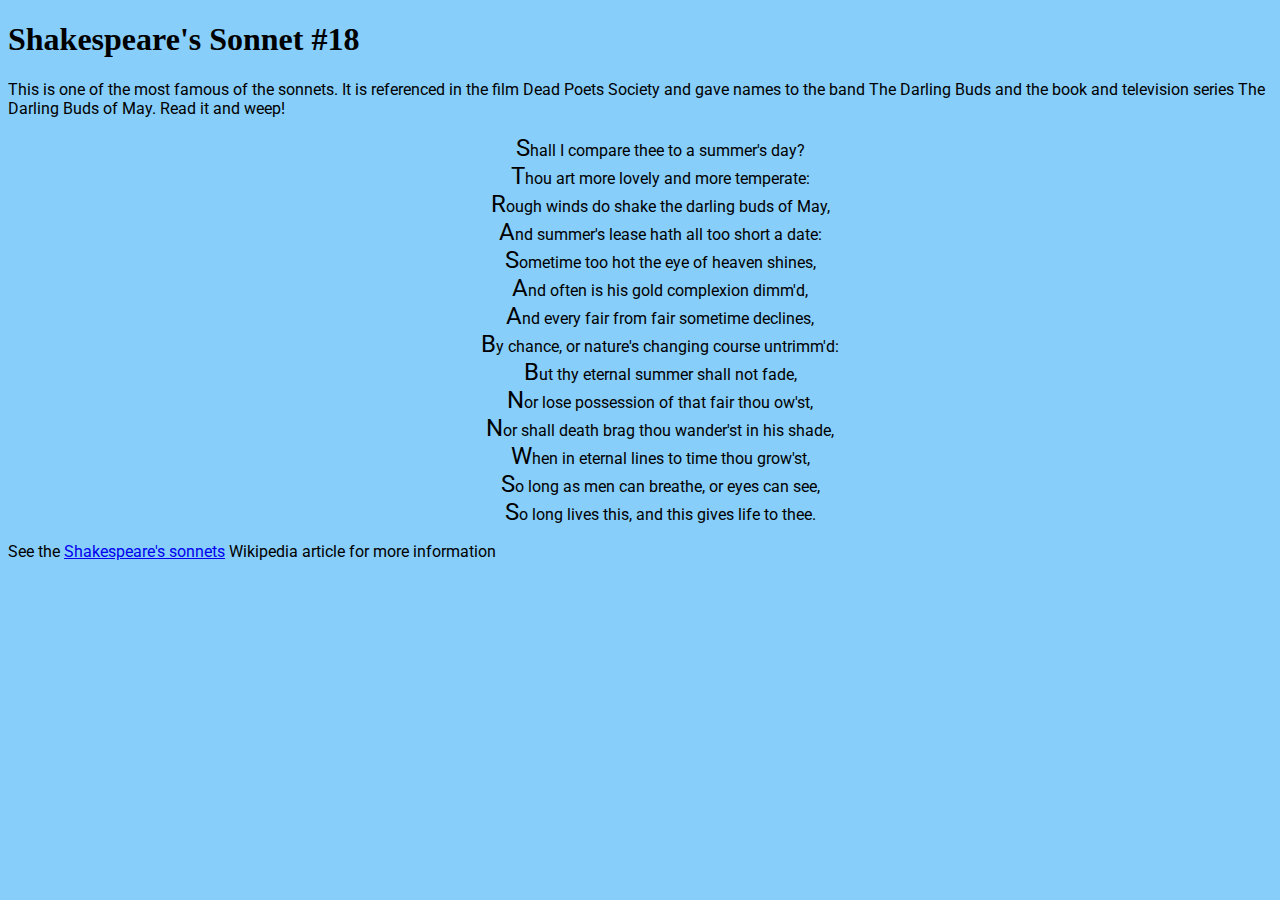
<file: DI-Bootcamp-Stage1/CSS-Basics/Challenge-One/index.html>
<!DOCTYPE html>
<html>
  <head>
    <title>CSS Challenge</title>
    <link rel="stylesheet" type="text/css" href="style.css">
    <link rel="preconnect" href="https://fonts.googleapis.com">
    <link rel="preconnect" href="https://fonts.gstatic.com" crossorigin>
    <link href="https://fonts.googleapis.com/css2?family=East+Sea+Dokdo&family=Roboto&display=swap" rel="stylesheet">
  </head>
  <body>
    <div id="wrap">
      <h1>Shakespeare's Sonnet #18</h1>
      <p>
         This is one of the most famous of the sonnets. It is referenced
         in the film Dead Poets Society and gave names to the band The
         Darling Buds and the book and television series The Darling Buds
         of May. Read it and weep!
      </p>
      <ul>
        <li>Shall I compare thee to a summer's day?</li>
        <li>Thou art more lovely and more temperate:</li>
        <li>Rough winds do shake the darling buds of May,</li>
        <li>And summer's lease hath all too short a date:</li>
        <li>Sometime too hot the eye of heaven shines,</li>
        <li>And often is his gold complexion dimm'd,</li>
        <li>And every fair from fair sometime declines,</li>
        <li>By chance, or nature's changing course untrimm'd:</li>
        <li>But thy eternal summer shall not fade,</li>
        <li>Nor lose possession of that fair thou ow'st,</li>
        <li>Nor shall death brag thou wander'st in his shade,</li>
        <li>When in eternal lines to time thou grow'st,</li>
        <li>So long as men can breathe, or eyes can see,</li>
        <li>So long lives this, and this gives life to thee.</li>
      </ul>

      <p class="copyright">See the 
      <a href="http://en.wikipedia.org/wiki/Shakespeare%27s_Sonnets">
      Shakespeare's sonnets</a> Wikipedia article for more information
      </p>
    </div>
  </body>
</html>
</file>
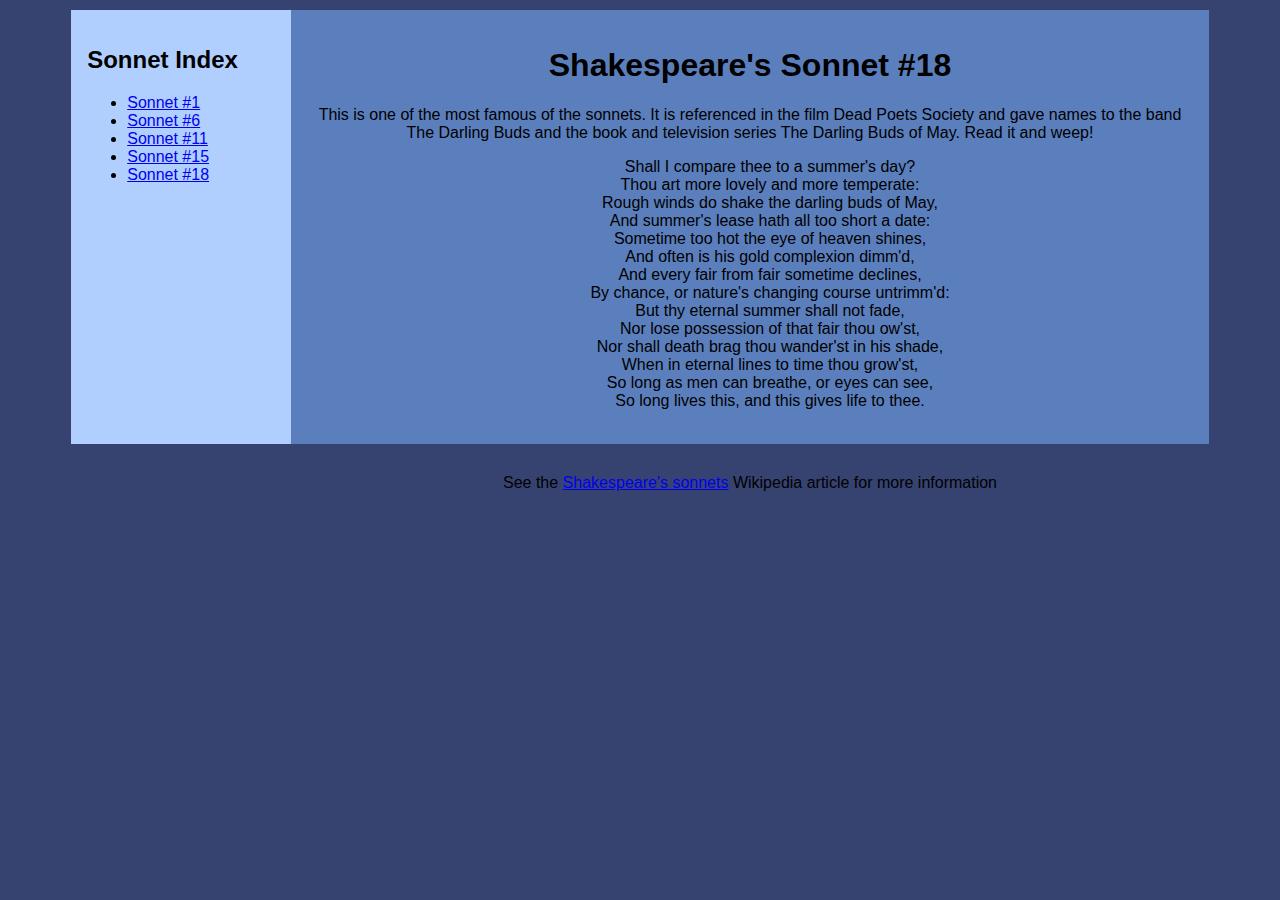
<file: DI-Bootcamp-Stage1/CSS-Intemediate/Challenge-One/index.html>
<html>

<head>
    <title>CSS Challenge 3</title>
    <link rel="stylesheet" href="style.css">
</head>

<body>
    <div id="wrap">
        <div id="nav">
            <h2>Sonnet Index</h2>
            <ul>
                <li><a href="#">Sonnet #1</a></li>
                <li><a href="#">Sonnet #6</a></li>
                <li><a href="#">Sonnet #11</a></li>
                <li><a href="#">Sonnet #15</a></li>
                <li><a href="#">Sonnet #18</a></li>
            </ul>
        </div>
        <div id="cont">
            <div id="content">
                <h1>Shakespeare's Sonnet #18</h1>
                <p>This is one of the most famous of the sonnets. It is referenced
                    in the film Dead Poets Society and gave names to the band The
                    Darling Buds and the book and television series The Darling Buds
                    of May. Read it and weep!</p>
                <ul>
                    <li>Shall I compare thee to a summer's day?</li>
                    <li>Thou art more lovely and more temperate:</li>
                    <li>Rough winds do shake the darling buds of May,</li>
                    <li>And summer's lease hath all too short a date:</li>
                    <li>Sometime too hot the eye of heaven shines,</li>
                    <li>And often is his gold complexion dimm'd,</li>
                    <li>And every fair from fair sometime declines,</li>
                    <li>By chance, or nature's changing course untrimm'd:</li>
                    <li>But thy eternal summer shall not fade,</li>
                    <li>Nor lose possession of that fair thou ow'st,</li>
                    <li>Nor shall death brag thou wander'st in his shade,</li>
                    <li>When in eternal lines to time thou grow'st,</li>
                    <li>So long as men can breathe, or eyes can see,</li>
                    <li>So long lives this, and this gives life to thee.</li>
                </ul>
            </div>
            <footer class="copyright">
                <p>See the
                    <a href="http://en.wikipedia.org/wiki/Shakespeare%27s_Sonnets">
                        Shakespeare's sonnets</a> Wikipedia article for more information
                    </p>
            </footer>
        </div>
    </div>
</body>

</html>
</file>
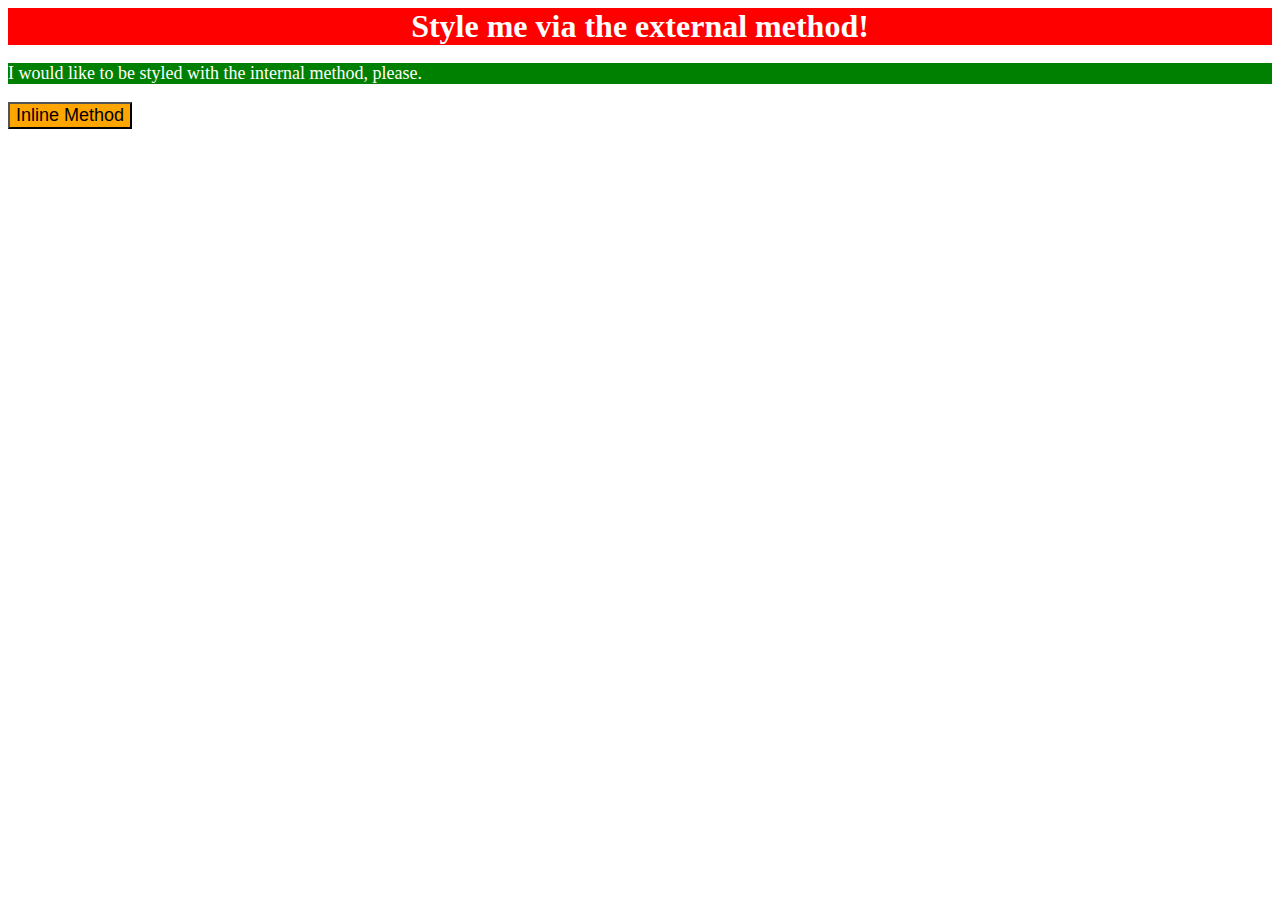
<file: DI-Bootcamp-Stage1/CSS-Basics/Basic-Exercises/Exercise 1/index.html>
<!DOCTYPE html>
<html lang="en">
<head>
  <meta charset="UTF-8">
  <meta http-equiv="X-UA-Compatible" content="IE=edge">
  <meta name="viewport" content="width=device-width, initial-scale=1.0">
  <link rel="stylesheet" type="text/css" href="style.css">
  <title>Methods for Adding CSS</title>
</head>
<body>
  <div>Style me via the external method!</div>
  <p>I would like to be styled with the internal method, please.</p>
  <button>Inline Method</button>
</body>
</html>
</file>
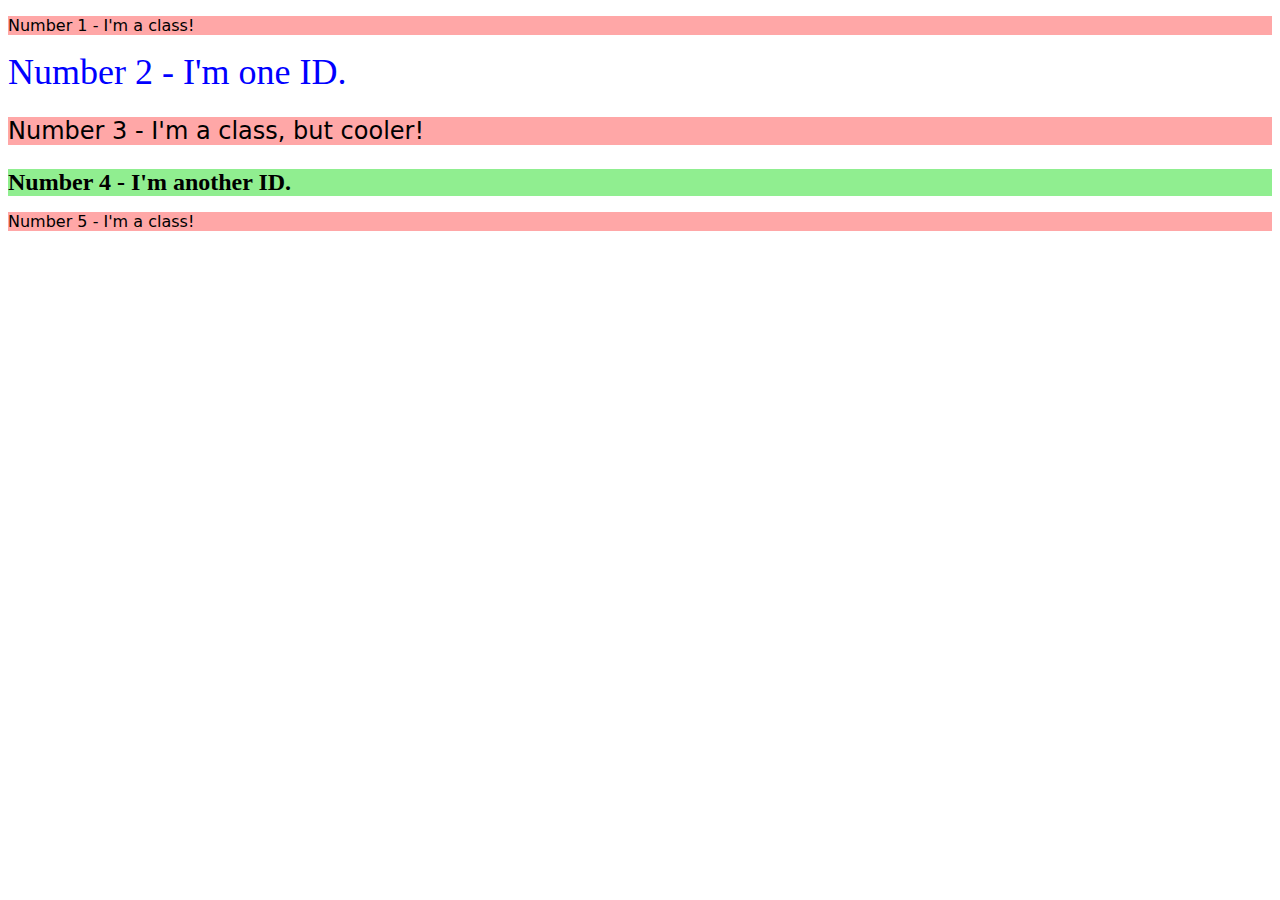
<file: DI-Bootcamp-Stage1/CSS-Basics/Basic-Exercises/Exercise 2/index.html>
<!DOCTYPE html>
<html lang="en">
<head>
  <meta charset="UTF-8">
  <meta http-equiv="X-UA-Compatible" content="IE=edge">
  <meta name="viewport" content="width=device-width, initial-scale=1.0">
  <title>Class and ID Selectors</title>
  <link rel="stylesheet" href="style.css">
</head>
<body>
  <p class="odd">Number 1 - I'm a class!</p>
  <div id="two">Number 2 - I'm one ID.</div>
  <p class="odd oddly-cool">Number 3 - I'm a class, but cooler!</p>
  <div id="four">Number 4 - I'm another ID.</div>
  <p class="odd">Number 5 - I'm a class!</p>
</body>
</html>
</file>
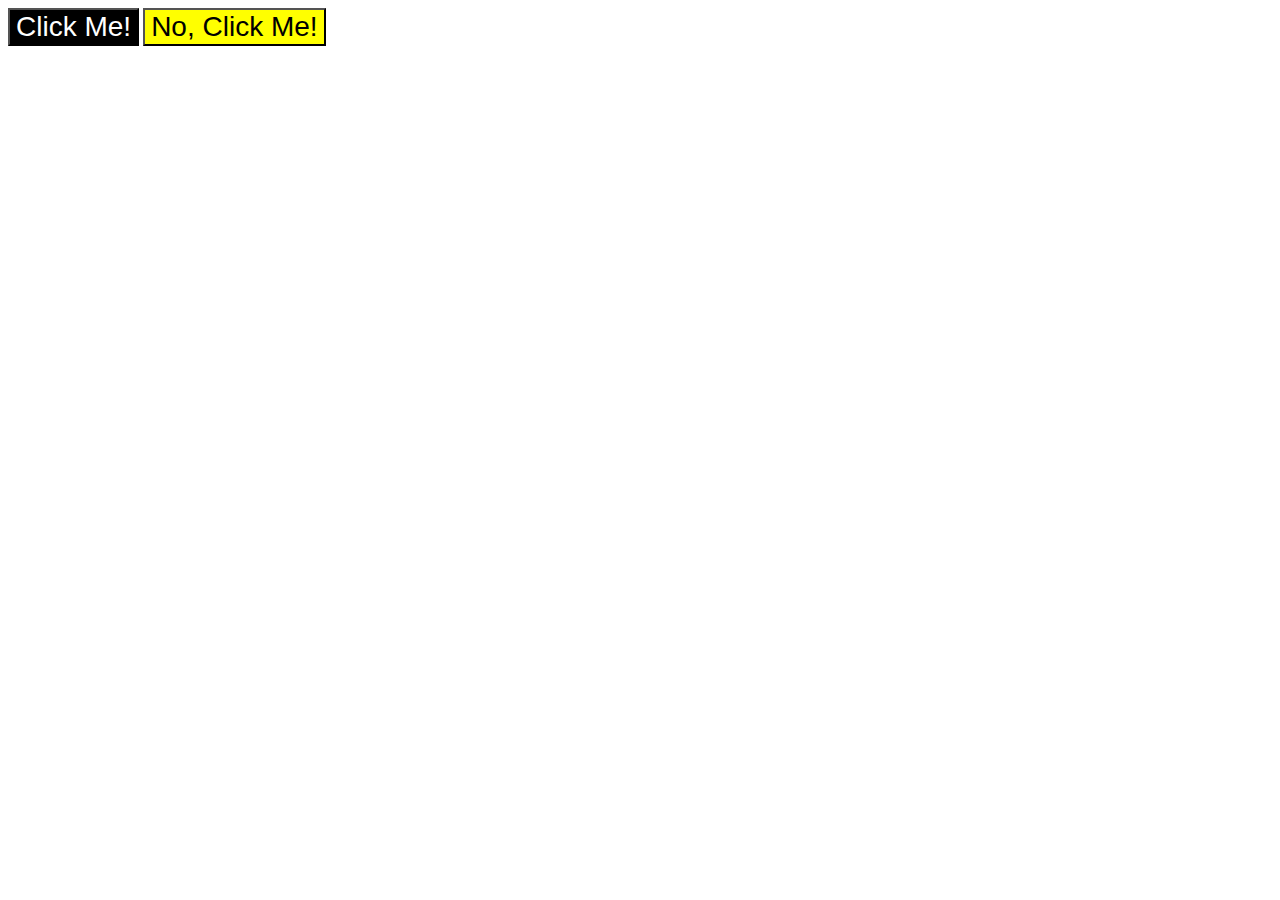
<file: DI-Bootcamp-Stage1/CSS-Basics/Basic-Exercises/Exercise 3/index.html>
<!DOCTYPE html>
<html lang="en">
<head>
  <meta charset="UTF-8">
  <meta http-equiv="X-UA-Compatible" content="IE=edge">
  <meta name="viewport" content="width=device-width, initial-scale=1.0">
  <title>Grouping Selectors</title>
  <link rel="stylesheet" href="style.css">
</head>
<body>
  <button class="button1">Click Me!</button>
  <button class="button2">No, Click Me!</button>
</body>
</html>
</file>
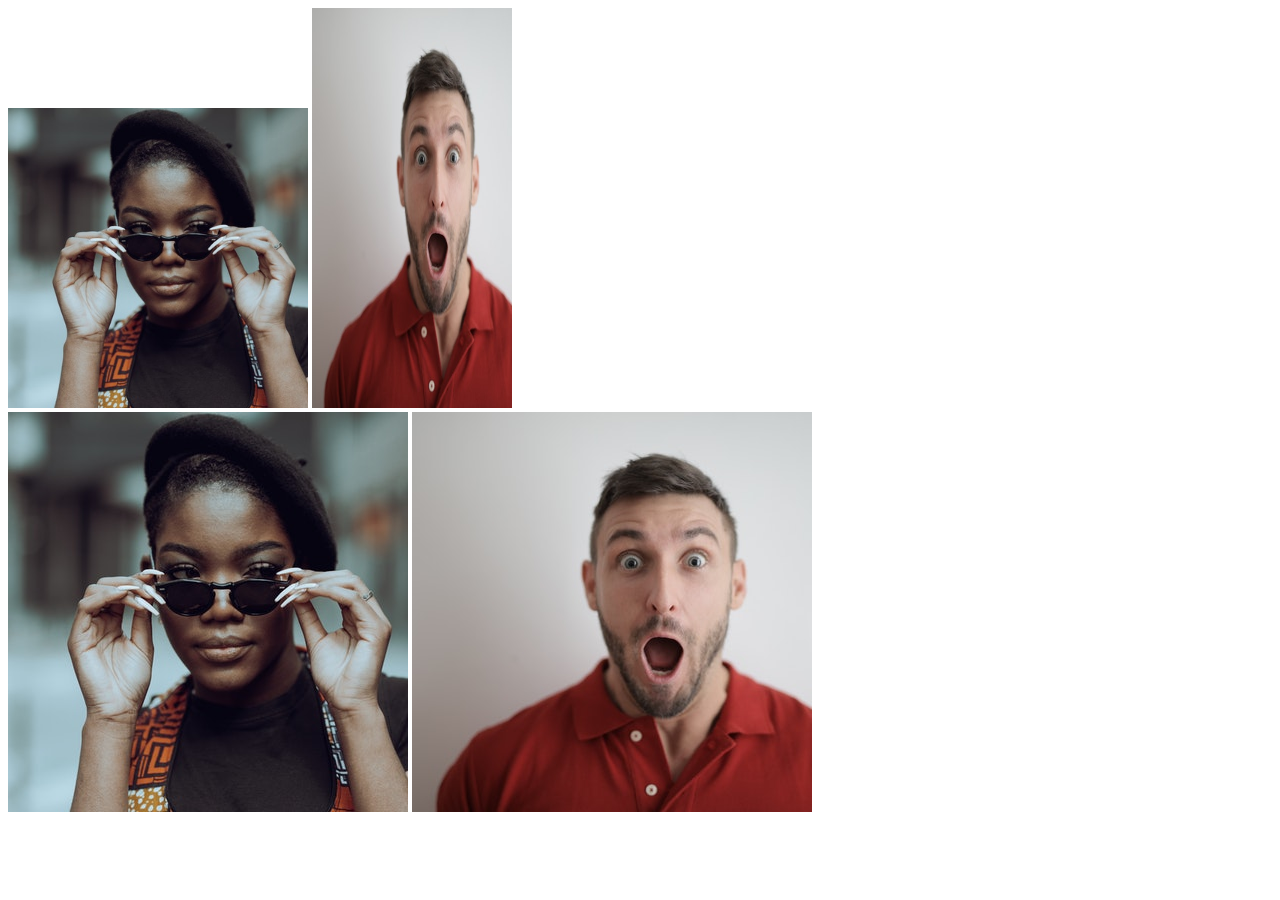
<file: DI-Bootcamp-Stage1/CSS-Basics/Basic-Exercises/Exercise 4/index.html>
<!DOCTYPE html>
<html lang="en">
<head>
  <meta charset="UTF-8">
  <meta http-equiv="X-UA-Compatible" content="IE=edge">
  <meta name="viewport" content="width=device-width, initial-scale=1.0">
  <title>Chaining Selectors</title>
  <link rel="stylesheet" href="style.css">
</head>
<body>
  <!-- Use the classes BELOW this line -->
  <div>
    <img class="avatar proportioned" src="./pexels-katho-mutodo-8434791.jpg" alt="">
    <img class="avatar distorted" src="./pexels-andrea-piacquadio-3777931.jpg" alt="">
  </div>
  <!-- Use the classes ABOVE this line -->
  <div>
    <img class="original proportioned" src="./pexels-katho-mutodo-8434791.jpg" alt="">
    <img class="original distorted" src="./pexels-andrea-piacquadio-3777931.jpg" alt="">
  </div>
</body>
</html>
</file>
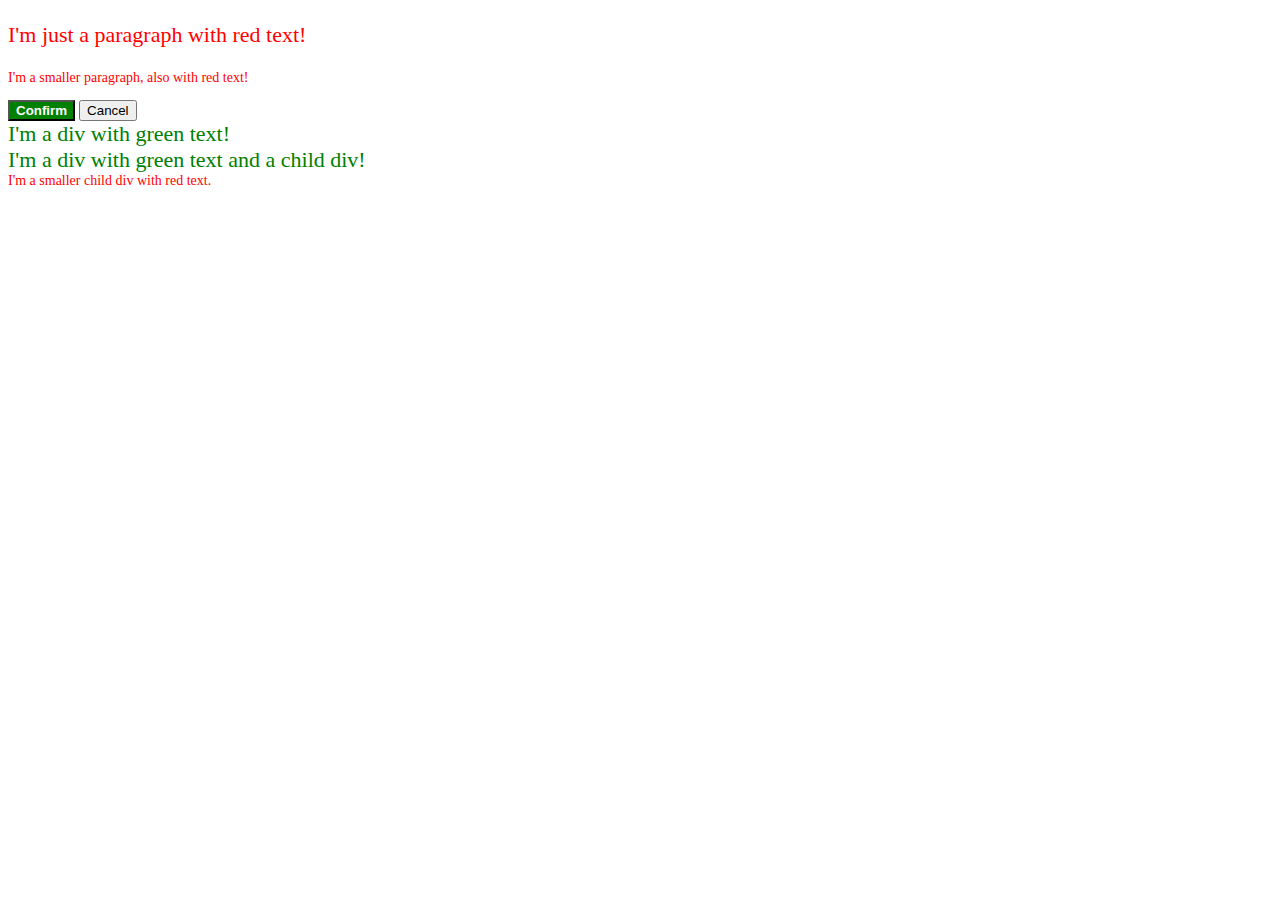
<file: DI-Bootcamp-Stage1/CSS-Basics/Basic-Exercises/Exercise 6/index.html>
<!DOCTYPE html>
<html lang="en">
<head>
  <meta charset="UTF-8">
  <meta http-equiv="X-UA-Compatible" content="IE=edge">
  <meta name="viewport" content="width=device-width, initial-scale=1.0">
  <title>Fix the Cascade</title>
  <link rel="stylesheet" href="style.css">
</head>
<body>
  <p class="para">I'm just a paragraph with red text!</p>
  <p class="para small-para">I'm a smaller paragraph, also with red text!</p>

  <button id="confirm-button" class="button confirm">Confirm</button>
  <button id="cancel-button" class="button cancel">Cancel</button>

  <div class="text">I'm a div with green text!</div>
  <div class="text">I'm a div with green text and a child div!
    <div class="text child">I'm a smaller child div with red text.</div>
  </div>
</body>
</html>
</file>
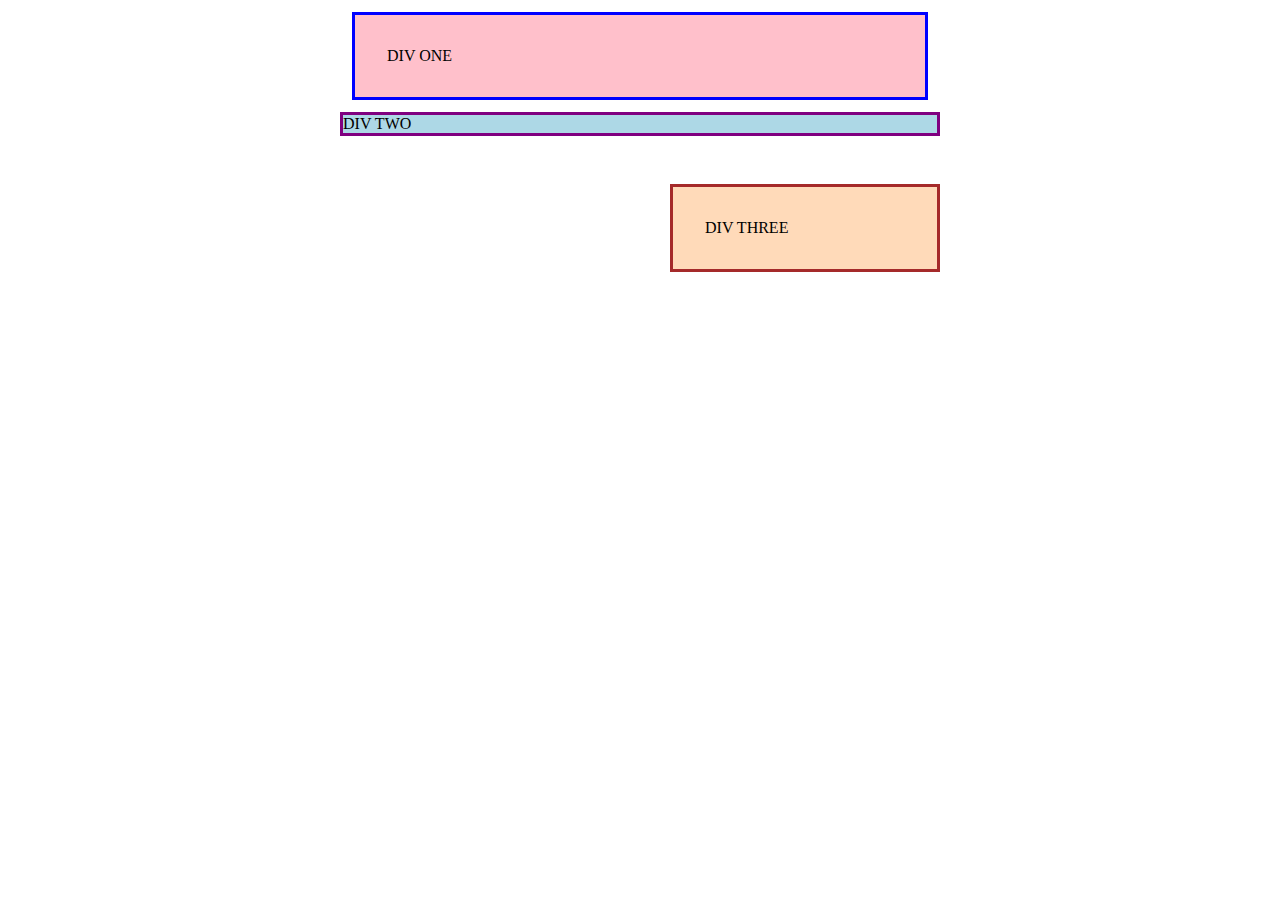
<file: DI-Bootcamp-Stage1/CSS-Basics/Basic-Exercises/Exercise 7/index.html>
<!DOCTYPE html>
<html lang="en">
<head>
  <meta charset="UTF-8">
  <meta http-equiv="X-UA-Compatible" content="IE=edge">
  <meta name="viewport" content="width=device-width, initial-scale=1.0">
  <title>Margin and Padding exercise</title>
  <link rel="stylesheet" href="style.css">
</head>
<body>
  <div class="one">
    DIV ONE
  </div>
  <div class="two">
    DIV TWO
  </div>
  <div class="three">
    DIV THREE
  </div>
</body>
</html>
</file>
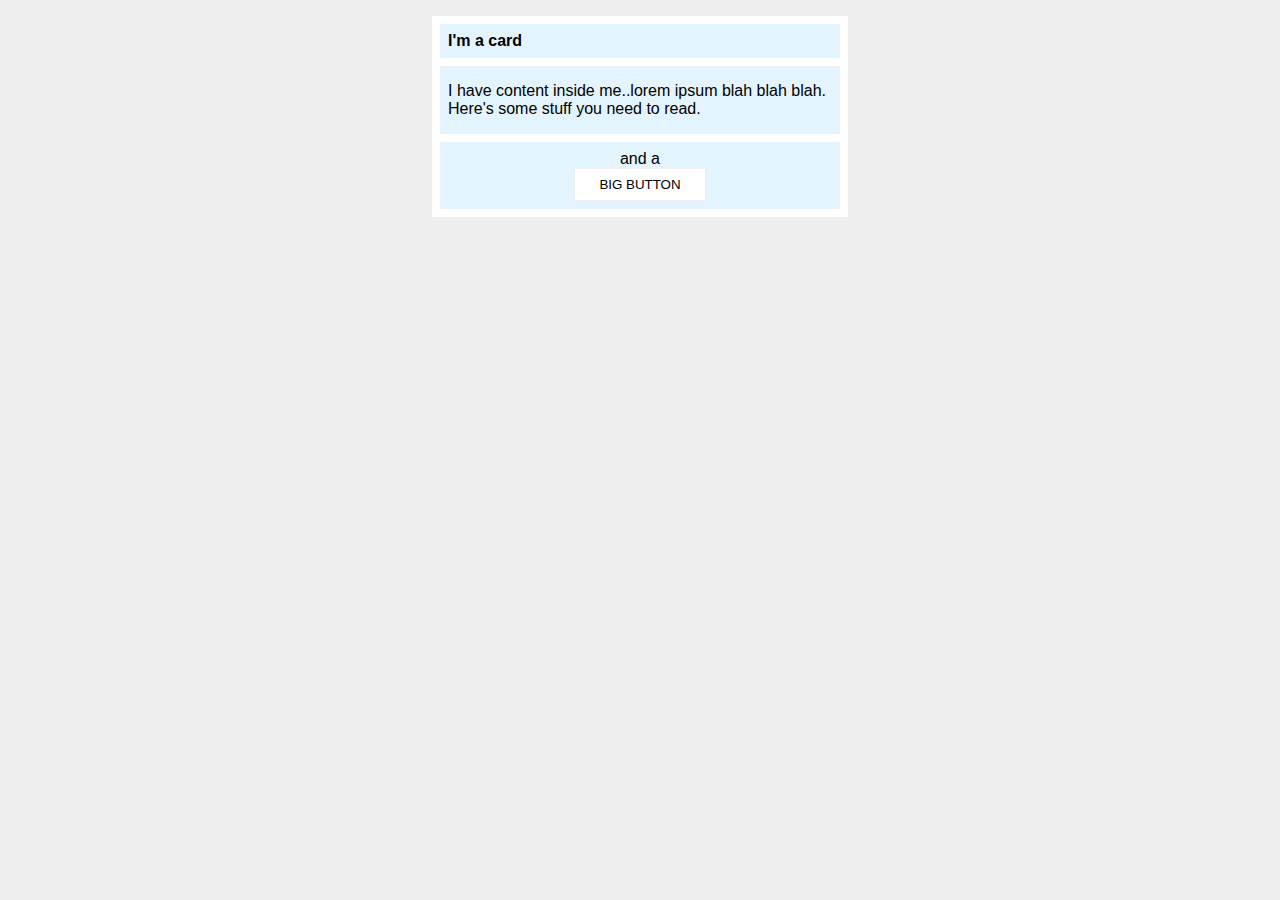
<file: DI-Bootcamp-Stage1/CSS-Basics/Basic-Exercises/Exercise 8/index.html>
<!DOCTYPE html>
<html lang="en">
<head>
  <meta charset="UTF-8">
  <meta http-equiv="X-UA-Compatible" content="IE=edge">
  <meta name="viewport" content="width=device-width, initial-scale=1.0">
  <title>Margin and Padding exercise 2</title>
  <link rel="stylesheet" href="style.css">
</head>
<body>
  <div class="card">
    <h1 class="title">I'm a card</h1>
    <div class="content">I have content inside me..lorem ipsum blah blah blah. Here's some stuff you need to read.</div>
    <div class="button-container">and a <button>BIG BUTTON</button></div>
  </div>
</body>
</html>
</file>
<file: DI-Bootcamp-Stage1/CSS-Basics/Challenge-One/style.css>
body {
	background-color: lightskyblue;
	font-family: 'East Sea Dokdo', cursive;
    font-family: 'Roboto', sans-serif;
}
li {
	text-align: center;
	list-style: none;
}

li:first-letter{
	font-size: 24px;
}
h1 {
	font-family: italci;
}
</file>
<file: DI-Bootcamp-Stage1/CSS-Intemediate/Challenge-One/style.css>
body {
    background-color: rgb(54,67,113);
    font-family:'Segoe UI', Tahoma, Geneva, Verdana, sans-serif;
}

#wrap {
    width: 90%;
    background-color: rgb(176,207,255);
    margin: 10px auto;
    padding-right: 0;
}

#nav {
    float: left;
    width: 200px;
    margin: 0;
    padding: 1em;
}

#cont{
    margin-left: 220px;
    margin-right: 0;
    padding: 1em 1em 0 1em;
    /* max-width: calc(90%-200px); */
    text-align: center;
    background-color: rgb(91,127,189);
}

.copyright {
    position: relative;
    top: 3em;
}

#content ul {
    list-style-type: none;
}
</file>
<file: DI-Bootcamp-Stage1/CSS-Basics/Basic-Exercises/Exercise 1/style.css>
div {
	background: red;
	font-size: 32px;
	color: white;
	text-align: center;
	font-weight: bold;
}
p {
	background: green;
	font-size: 18px;
	color: white;
}
button {
	background: orange;
	font-size: 18px;
}
</file>
<file: DI-Bootcamp-Stage1/CSS-Basics/Basic-Exercises/Exercise 2/style.css>
.odd {
    background-color: rgb(255, 167, 167);
    font-family: Verdana, DejaVu Sans, sans-serif;
}
#two {
	color: blue;
	font-size: 36px;
}
.oddly-cool {
    font-size: 24px;
}
#four {
	background: lightgreen;
	font-size: 24px;
	font-weight: bold;
}
</file>
<file: DI-Bootcamp-Stage1/CSS-Basics/Basic-Exercises/Exercise 3/style.css>
.button1 {
	background: black;
	color: white;
}
.button2 {
	background: yellow;
}
.button2,.button1 {
    font-family: Helvetica, "Times New Roman", sans-serif;
    font-size: 28px;
}
</file>
<file: DI-Bootcamp-Stage1/CSS-Basics/Basic-Exercises/Exercise 4/style.css>
.avatar.proportioned {
    width: 300px;
}

.avatar.distorted {
  height: 400px;
  width: 200px;
}
</file>
<file: DI-Bootcamp-Stage1/CSS-Basics/Basic-Exercises/Exercise 6/style.css>
.para,
.small-para {
  color: red;
}

.para {
  font-size: 22px;
  color: red;
}

.small-para {
  font-size: 14px;
}

div.text {
  color: green;
  font-size: 22px;
}

#confirm-button {
  background: green;
  color: white;
  font-weight: bold;
}

div .child {
  color: red;
  font-size: 14px;
}
</file>
<file: DI-Bootcamp-Stage1/CSS-Basics/Basic-Exercises/Exercise 7/style.css>
body {
  max-width: 600px;
  margin: 0 auto;
}

.one {
  background: pink;
  border: 3px solid blue;
  padding: 32px;
  margin: 12px;
}

.two {
  background: lightblue;
  border: 3px solid purple;
  margin-bottom: 48px;
}

.three {
  background: peachpuff;
  border: 3px solid brown;
  width: 200px;
  padding: 32px;
  margin-left: auto;
}
</file>
<file: DI-Bootcamp-Stage1/CSS-Basics/Basic-Exercises/Exercise 8/style.css>
body {
  background: #eee;
  font-family: sans-serif;
}

.card {
  width: 400px;
  background: #fff;
  margin: 16px auto;
  padding: 8px;
}

.title {
  background: #e3f4ff;
  margin-top: 0;
  margin-bottom: 8px;
  font-size: 16px;
  padding: 8px;
}

.content {
  background: #e3f4ff;
  margin-bottom: 8px;
  padding: 16px 8px;
}

.button-container {
  background: #e3f4ff;
  text-align: center;
  padding: 8px;
}

button {
  background: white;
  border: 1px solid #eee;
  display: block;
  margin: 0 auto;
  padding: 8px 24px;
}
</file>
